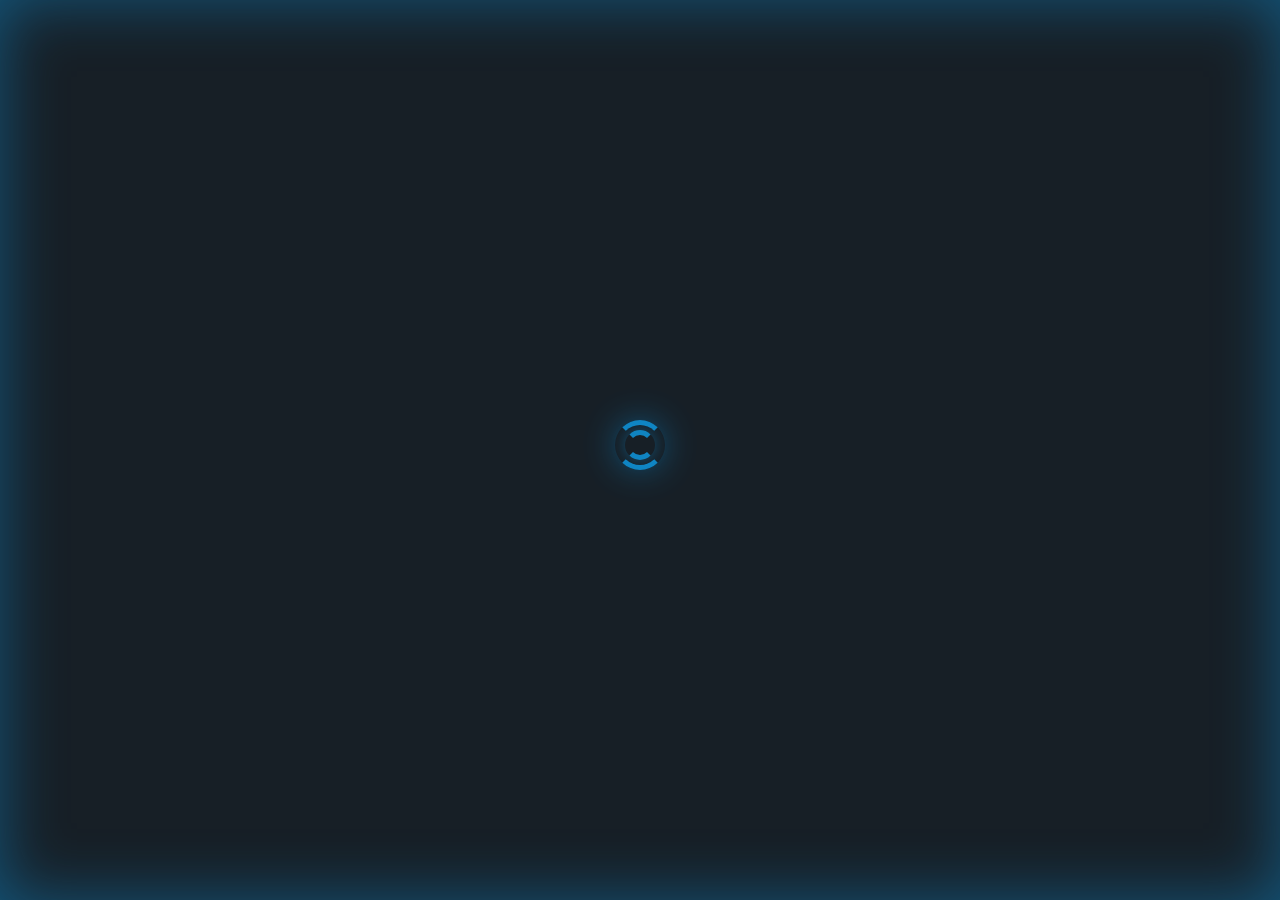
<file: data/appliances.html>
<!DOCTYPE html>
<html lang="en">

<head>
  <title>Macrobiot &mdash; Appliances</title>
  <meta name="viewport" content="width=device-width, initial-scale=1">
  <link rel="icon" href="data:,">
  <link rel="stylesheet" type="text/css" href="style.css">
  <meta http-equiv="content-type" content="text/html;charset=UTF-8">
  <meta name="viewport" content="width=device-width, initial-scale=1">


  <style>
    .switch2 {position: relative;
  display: inline-block;
  width: 60px;
  height: 34px;} 
    .switch2 input {opacity: 0;
  width: 0;
  height: 0;}
    .slider {position: absolute;
  cursor: pointer;
  top: 0;
  left: 0;
  right: 0;
  bottom: 0;
  border-radius: 34px;
  background-color: rgba(15,156,230,.25);
  -webkit-transition: .4s;
  transition: .4s;}
    .slider:before {position: absolute;
  content: "";
  height: 26px;
  width: 26px;
  left: 4px;
  bottom: 4px;
  border-radius: 50%;
  background-color: white;
  -webkit-transition: .4s;
  transition: .4s;}
    input:checked+.slider {background-color: rgba(15,156,230,.45);}
    input:focus + .slider {
  box-shadow: 0 0 1px #2196F3;
}

input:checked + .slider:before {
  -webkit-transform: translateX(26px);
  -ms-transform: translateX(26px);
  transform: translateX(26px);
}

    .slider2 { -webkit-appearance: none; margin: 14px; width: 300px; height: 20px; background: #ccc;
      outline: none; -webkit-transition: .2s; transition: opacity .2s;}
    .slider2::-webkit-slider-thumb {-webkit-appearance: none; appearance: none; width: 30px; height: 30px; background: #2f4468; cursor: pointer;}
    .slider2::-moz-range-thumb { width: 30px; height: 30px; background: #2f4468; cursor: pointer; } 
  </style>

</head>

<body>

  <!-- Preloader -->
  <div id="iot-preloader">
    <div class="center-preloader d-flex align-items-center">
      <div class="spinners">
        <div class="spinner01"></div>
        <div class="spinner02"></div>
      </div>
    </div>
  </div>

  <!-- Wrapper START -->
  <div id="wrapper" class="hidden">
    <!-- Top navbar START -->
    <nav class="navbar navbar-expand fixed-top d-flex flex-row justify-content-start">
      <div class="d-none d-lg-block">
        <form>
          <div id="menu-minifier">
            <label>
              <svg width="32" height="32" viewBox="0 0 32 32">
                <rect x="2" y="8" width="4" height="3" class="menu-dots"></rect>
                <rect x="2" y="15" width="4" height="3" class="menu-dots"></rect>
                <rect x="2" y="22" width="4" height="3" class="menu-dots"></rect>
                <rect x="8" y="8" width="21" height="3" class="menu-lines"></rect>
                <rect x="8" y="15" width="21" height="3" class="menu-lines"></rect>
                <rect x="8" y="22" width="21" height="3" class="menu-lines"></rect>
              </svg>
              <input id="minifier" type="checkbox"> 
            </label>
            <div class="info-holder info-rb">
              <div data-toggle="popover-all" data-content="Checkbox element using localStorage to remember the last status." data-original-title="Side menu narrowing" data-placement="right"></div>
            </div>
          </div>
        </form>
      </div>
      <a class="navbar-brand px-lg-3 px-1 mr-0" href="#">Welcome To Smart Home Dashboard</a>
      <div class="ml-auto">
        <div class="navbar-nav flex-row navbar-icons">
          
          <div id="user-menu" class="nav-item dropdown">
            <button class="btn btn-link nav-link dropdown-toggle" title="User" type="button" data-toggle="dropdown" aria-haspopup="true" aria-expanded="false">
              <svg class="icon-sprite"><use xlink:href="icons-sprite.svg#user"/></svg>
            </button>
            <div class="dropdown-menu dropdown-menu-right">

              <a class = "dropdown-item" href="#" onclick="logoutButton()">Logout</a>
              <script type="text/javascript">function logoutButton() {
  var xhr = new XMLHttpRequest();
  xhr.open("GET", "/logout", true);
  xhr.send();
  setTimeout(function(){ window.open("/logged-out","_self"); }, 1000);
}</script>
            </div>
          </div>
          <div class="nav-item d-lg-none">
            <button id="sidebar-toggler" type="button" class="btn btn-link nav-link" data-toggle="offcanvas">
              <svg class="icon-sprite"><use xlink:href="icons-sprite.svg#menu"/></svg>
            </button>
          </div>
        </div>
      </div>
    </nav>
    <!-- Top navbar END -->
    <!-- wrapper-offcanvas START -->
    <div class="wrapper-offcanvas">
      <!-- row-offcanvas START -->
      <div class="row-offcanvas row-offcanvas-left">
        <!-- Side menu START -->
        <div id="sidebar" class="sidebar-offcanvas">
          <ul class="nav flex-column nav-sidebar">
            <li class="nav-item">
              <a class="nav-link" href="index.html">
                <svg class="icon-sprite"><use xlink:href="icons-sprite.svg#home"/></svg> Home
              </a>
            </li>
            <li class="nav-item">
              <a class="nav-link" href="lights.html">
                <svg class="icon-sprite"><use xlink:href="icons-sprite.svg#bulb-eco"/></svg> Lights
              </a>
            </li>

            <li class="nav-item active">
              <a class="nav-link active" href="appliances.html">
                <svg class="icon-sprite"><use xlink:href="icons-sprite.svg#appliances"/></svg> Appliances
              </a>
            </li>
            <li class="nav-item">
              <a class="nav-link" href="climate.html" target="_blank">
        <svg class="icon-sprite"><use xlink:href="icons-sprite.svg#thermometer"/></svg> <span>Climate</span>
              </a>
            </li>

          </ul>
        </div>
        <!-- Side menu END -->
        <!-- Main content START -->
        <div id="main">
          <div class="container-fluid">
            <div class="row">
              <!-- Appliances  START -->
              <div class="col-sm-12 col-md-6">

                <!-- FAN Bathroom  START -->
                <div class="card active" data-unit="fan-bathroom">
                  <!-- FAN Bathroom switch START -->
                  <ul class="list-group borderless">
                    <li class="list-group-item align-items-center">
                      <svg class="icon-sprite icon-1x">
                              <use xlink:href="icons-sprite.svg#fan"/>
                            </svg>
                      <h5>Fan</h5>                    
                    </li>
                  </ul>
                  <!-- FAN Bathroom switch END -->
                  
                    <hr class="my-0">
                    <ul class="list-group borderless px-1">
                      <li class="list-group-item pb-0">
                        <p class="specs">Switch</p>
                        <p class="ml-auto mb-0">%BUTTONPLACEHOLDER%</p>
                      </li>
                    </ul>
                    <!-- Speed control - range slider START -->
                    <ul class="list-group borderless px-1" data-rangeslider="fan-02">
                      <li class="list-group-item">
                        <p class="specs">Time</p>
                        <p class="ml-auto mb-0"><span id="timerValue">&nbsp;%TIMERVALUE%</span> Seconds</p>
                      </li>
                      <li class="list-group-item pt-0 pb-4">
                        <input type="range" onchange="updateSliderTimer(this)" id="range-output" min="1" max="20" value="%TIMERVALUE%" step="1" class="slider2">
  
<script>
function toggleCheckbox_timer(element) {
  var sliderValue = document.getElementById("range-output").value;
  var xhr = new XMLHttpRequest();
  if(element.checked){ xhr.open("GET", "/update?state=1", true); xhr.send();
    var count = sliderValue, timer = setInterval(function() {
      count--; document.getElementById("timerValue").innerHTML = count;
      if(count == 0){ clearInterval(timer); document.getElementById("timerValue").innerHTML = document.getElementById("range-output").value; }
    }, 1000);
    sliderValue = sliderValue*1000;
    setTimeout(function(){ xhr.open("GET", "/update?state=0", true); 
    document.getElementById(element.id).checked = false; xhr.send(); }, sliderValue);
  }
}
function updateSliderTimer(element) {
  var sliderValue = document.getElementById("range-output").value;
  document.getElementById("timerValue").innerHTML = sliderValue;
  var xhr = new XMLHttpRequest();
  xhr.open("GET", "/slider?value="+sliderValue, true);
  xhr.send();
}
</script>

                      </li>
                    </ul>
                    <!-- Speed control - range slider END -->
                 
                </div>
                <!-- FAN Bathroom END -->

                
              </div>
              <div class="col-sm-12 col-md-6 col-xl-6">
                <div class="card" data-unit="switch-light-8">
                  <!-- Light switch START -->
                  <div class="card-body d-flex flex-row justify-content-start">
                    <svg class="icon-sprite">
                      <use class="glow" fill="url(#radial-glow)" xlink:href="icons-sprite.svg#glow"/>
                      <use xlink:href="icons-sprite.svg#bulb-eco"/>
                    </svg>
                    <h5>Garage Flood Light</h5>
                    %FLASH%
                    <script>function toggleFlash(element) {
  var xhr = new XMLHttpRequest();
  if(element.checked){ xhr.open("GET", "/updateflash?state=1", true); }
  else { xhr.open("GET", "/updateflash?state=0", true); }
  xhr.send();
}
</script>
                  </div>
                  <!-- Light switch END -->
                  <hr class="my-0">
                  <!-- Bulb details START -->
                  <ul class="list-group borderless px-1">
                    <li class="list-group-item">
                      <p class="specs">Connection</p>
                      <p class="ml-auto mb-0 text-success">OK</p>
                    </li>
                    <li class="list-group-item pt-0">
                      <p class="specs">Power Consumption</p>
                      <p class="ml-auto mb-0">30W</p>
                    </li>
                    <li class="list-group-item pt-0 pb-4">
                      <p class="specs">Voltage range</p>
                      <p class="ml-auto mb-0">110-130V</p>
                    </li>
                  </ul>
                  <!-- Bulb details END -->
                </div>
              </div>





<div class="col-sm-12 col-md-12">
                <!-- TV2  START -->
                <div class="card" data-unit="tv-lcd-2">
                  <!-- TV2 switch START -->
                  <ul class="list-group borderless">
                    <li class="list-group-item align-items-center">
                      
                      <h5>Gas Leakage Email Alert</h5>
                      <label class="switch ml-auto">
                        <input type="checkbox" id="tv-lcd-2">
                      </label>
                    </li>
                  </ul>
                  <!-- TV2 switch END -->
                  <div class="only-if-active">
                    <hr class="my-0">

  <span class="list-group-item pt-3" style="float: right;">Current Gas Value</span>
  <span class="list-group-item pt-3"><p class="text-success"><b>%GASVALUE%&#37;</b></p></span>
  <hr class="my-0">
  <li class="list-group-item pb-0">
  <form action="/get">
    Email Address <input type="email" name="email_input" value="%EMAIL_INPUT%" required><br/><br/>
    Enable Email Notification <input type="checkbox" name="enable_email_input" style="zoom: 1.3;transform: scale(1.3);-ms-transform: scale(1.3);-webkit-transform: scale(1.3);-o-transform: scale(1.3);-moz-transform: scale(1.3);transform-origin: 0 0;-ms-transform-origin: 0 0;-webkit-transform-origin: 0 0;-o-transform-origin: 0 0;-moz-transform-origin: 0 0;" name="enable_email_input" value="true" %ENABLE_EMAIL% required><br/><br/>
    Gas Level Threshold <input type="number" step="1" min="40" max="100" name="threshold_input" value="%THRESHOLD%" required><br/><br/>
    <input type="submit" class="btn btn-success" value="Submit"><br/><br/>
  </form>
</li>


                  </div>
                </div>
                <!-- TV2  END -->
              </div>


          </div>
          <!-- Main content overlay when side menu appears  -->
          <div class="cover-offcanvas" data-toggle="offcanvas"></div>
        </div>
        <!-- Main content END -->
      </div>
      <!-- row-offcanvas END -->
    </div>
    <!-- wrapper-offcanvas END -->
  </div>
  <!-- Wrapper END -->

  <!-- SVG isible -->
  <svg id="svg-tool" xmlns="http://www.w3.org/2000/svg" xmlns:xlink="http://www.w3.org/1999/xlink">
    <defs>
      <style type="text/css">
          .glow circle {fill:url(#radial-glow)}
      </style>
      <filter id="blur" x="-25%" y="-25%" width="150%" height="150%">
          <feGaussianBlur in="SourceGraphic" stdDeviation="3"/>
      </filter>
      <radialGradient id="radial-glow" fx="50%" fy="50%" r="50%">
          <stop offset="0" stop-color="#0F9CE6" stop-opacity="1"/>
          <stop offset="1" stop-color="#0F9CE6" stop-opacity="0" />
      </radialGradient>
    </defs>
  </svg>

 <!-- jQuery -->
    <script src="https://code.jquery.com/jquery-3.4.1.min.js" integrity="sha256-CSXorXvZcTkaix6Yvo6HppcZGetbYMGWSFlBw8HfCJo=" crossorigin="anonymous"></script>

  <!-- Bootstrap bundle -->
  <script src="bootstrap.bundle.min.js"></script>

  <!-- Cross browser support for SVG icon sprites -->
  <script src="svg4everybody.min.js"></script>

  <!-- jQuery countdown timer plugin (Exit modal, Garage doors, Washing machine) -->
  <script src="iot-timer.min.js"></script>

  <!-- jQuery range-slider plugin (Dimmers, Fridge temperature) -->
  <script src="iot-range-slider.min.js"></script>

  <!-- Basic theme functionality (arming, garage doors, switches ...) - using jQuery -->
  <script src="iot-functions.min.js"></script>

  <script>
    $(document).ready(function() {


      // Get checkbox statuses from localStorage if available (IE)
      if (localStorage) {

        // Menu minifier status (Contract/expand side menu on large screens)
        var checkboxValue = localStorage.getItem('minifier');

        if (checkboxValue === 'true') {
          $('#sidebar,#menu-minifier').addClass('mini');
          $('#minifier').prop('checked', true);

        } else {

          if ($('#minifier').is(':checked')) {
            $('#sidebar,#menu-minifier').addClass('mini');
            $('#minifier').prop('checked', true);
          } else {
            $('#sidebar,#menu-minifier').removeClass('mini');
            $('#minifier').prop('checked', false);
          }
        }

        // Switch statuses
        var switchValues = JSON.parse(localStorage.getItem('switchValues')) || {};

        $.each(switchValues, function(key, value) {

          // Apply only if element is included on the page
          if ($('[data-unit="' + key + '"]').length) {

            if (value === true) {

              // Apply appearance of the "unit" and checkbox element
              $('[data-unit="' + key + '"]').addClass("active");
              $("#" + key).prop('checked', true);
              $("#" + key).closest("label").addClass("checked");

            } else {
              $('[data-unit="' + key + '"]').removeClass("active");
              $("#" + key).prop('checked', false);
              $("#" + key).closest("label").removeClass("checked");

            }
          }
        });

        // Range Slider values
        var rangeValues = JSON.parse(localStorage.getItem('rangeValues')) || {};

        $.each(rangeValues, function(key, value) {

          // Apply only if element is included on the page
          if ($('[data-rangeslider="' + key + '"]').length) {

            if (key === 'fridge-temp') {
              // Update Range slider - special case Fridge
              var temperatureFar = value;
              var temperatureCel = (temperatureFar - 32) * 5 / 9;
              var roundCel = Number(Math.round(temperatureCel + 'e2') + 'e-2');
              $('[data-rangeslider="' + key + '"] #fridge-temp-F').html(temperatureFar);
              $('[data-rangeslider="' + key + '"] #fridge-temp-C').html(roundCel);

            } else {
              // Update Range slider - universal
              $('[data-rangeslider="' + key + '"] input[type="range"]').val(value);
              $('[data-rangeslider="' + key + '"] .range-output').html(value);
            }
          }
        });

      }


      // Contract/expand side menu on click. (only large screens)
      $('#minifier').click(function() {

        $('#sidebar,#menu-minifier').toggleClass('mini');

        // Save side menu status to localStorage if available (IE)
        if (localStorage) {
          checkboxValue = this.checked;
          localStorage.setItem('minifier', checkboxValue);
        }

      });

      // Side menu toogler for medium and small screens
      $('[data-toggle="offcanvas"]').click(function() {
        $('.row-offcanvas').toggleClass('active');
      });

      // Switch (checkbox element) toogler
      $('.switch input[type="checkbox"]').on("change", function(t) {

        // Check the time between changes to prevert Android native browser execute twice
        // If you dont need support for Android native browser - just call "switchSingle" function
        if (this.last) {

          this.diff = t.timeStamp - this.last;

          // Don't execute if the time between changes is too short (less than 250ms) - Android native browser "twice bug"
          // The real time between two human taps/clicks is usually much more than 250ms"
          if (this.diff > 250) {

            this.last = t.timeStamp;

            iot.switchSingle(this.id, this.checked);

          } else {
            return false;
          }

        } else {

          // First attempt on this switch element
          this.last = t.timeStamp;

          iot.switchSingle(this.id, this.checked);

        }
      });


      // Data binding for numeric representation of Fan speed range slider
      $(document).on('input', 'input[type="range"].fanspeed', function() {
        $('[data-rangeslider="' + this.id + '"] .range-output').html(this.value);
      });


      // Reposition to center when a modal is shown
      $('.modal.centered').on('show.bs.modal', iot.centerModal);

      // Alerts "Close" callback - hide modal and alert indicator dot when user closes all alerts
      $('#alertsModal .alert').on('close.bs.alert', function() {
        var sum = $('#alerts-toggler').attr('data-alerts');
        sum = sum - 1;
        $('#alerts-toggler').attr('data-alerts', sum);

        if (sum === 0) {
          $('#alertsModal').modal('hide');
          $('#alerts-toggler').attr('data-toggle', 'none');

        }

      });


      // Data binding for numeric representation of Fridge range slider
      $(document).on('input', 'input[type="range"]#fridge-temp', function() {
        var temperatureFar = this.value;
        var temperatureCel = (temperatureFar - 32) * 5 / 9;
        var roundCel = Number(Math.round(temperatureCel + 'e2') + 'e-2');
        $('[data-rangeslider="' + this.id + '"] #fridge-temp-F').html(temperatureFar);
        $('[data-rangeslider="' + this.id + '"] #fridge-temp-C').html(roundCel);
      });


    });

    // Apply necessary changes, functionality when content is loaded
    $(window).on('load', function() {

      // This script is necessary for cross browsers icon sprite support (IE9+, ...) 
      svg4everybody();


      // "Timeout" function is not neccessary - important is to hide the preloader overlay
      setTimeout(function() {

        // Hide preloader overlay when content is loaded
        $('#iot-preloader,.card-preloader').fadeOut();
        $("#wrapper").removeClass("hidden");

        // Initialize range sliders
        $('input[type="range"]').rangeslider({
          polyfill: false,
          onSlideEnd: function(position, value) {

            var rangeValues = JSON.parse(localStorage.getItem('rangeValues')) || {};
            // Update localStorage
            if (localStorage) {
              rangeValues[this.$element[0].id] = value;
              localStorage.setItem("rangeValues", JSON.stringify(rangeValues));
            }
          }

        });

        // Check for Main contents scrollbar visibility and set right position for FAB button
        iot.positionFab();

      }, 800);

    });

    // Apply necessary changes if window resized
    $(window).on('resize', function() {

      // Modal reposition when the window is resized
      $('.modal.centered:visible').each(iot.centerModal);

      // Check for Main contents scrollbar visibility and set right position for FAB button
      iot.positionFab();
    });

  </script>

</body>

</html>
</file>
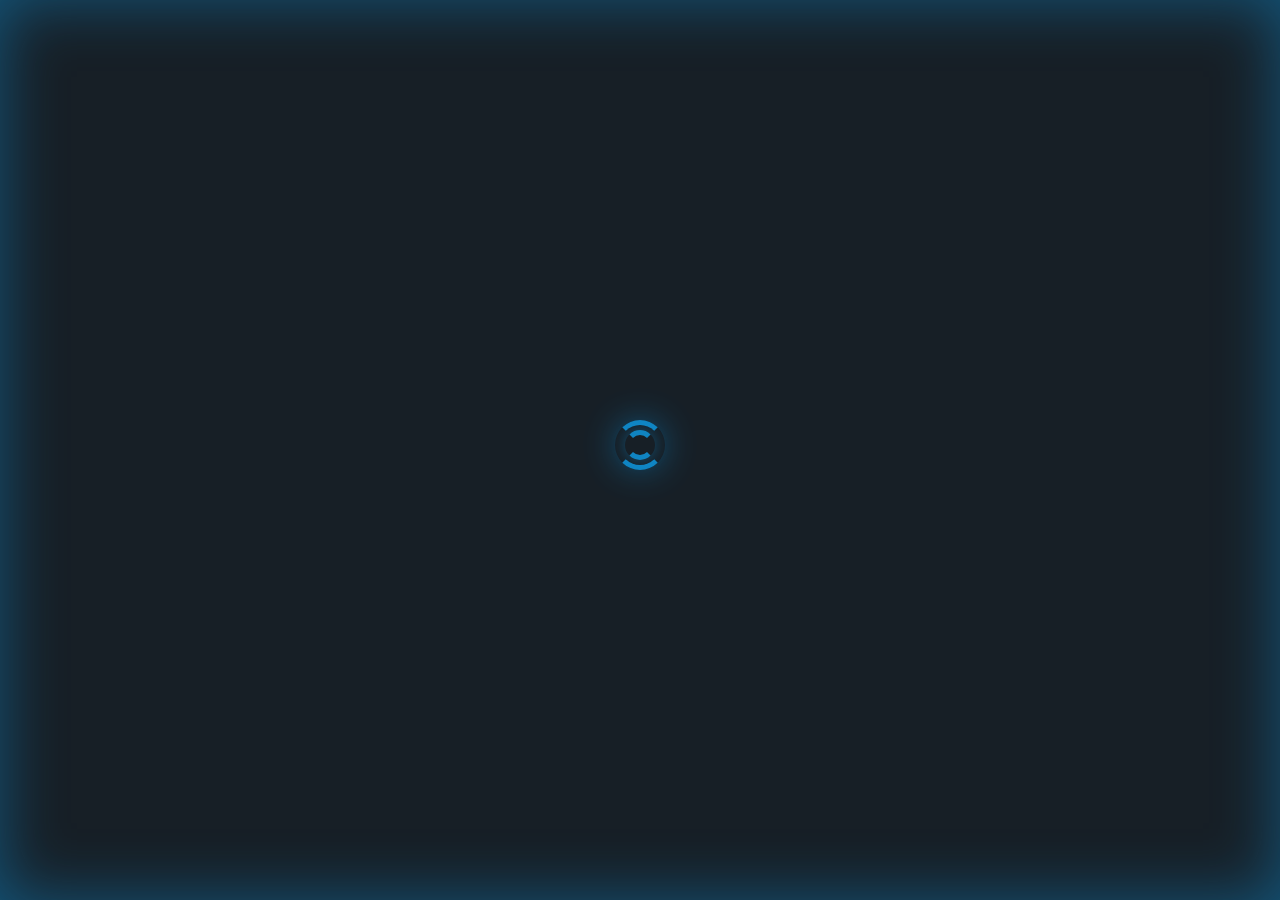
<file: Implementation/Source Code/main-program/data/appliances.html>
<!DOCTYPE html>
<html lang="en">

<head>
  <title>Macrobiot &mdash; Appliances</title>
  <meta name="viewport" content="width=device-width, initial-scale=1">
  <link rel="icon" href="data:,">
  <link rel="stylesheet" type="text/css" href="style.css">
  <meta http-equiv="content-type" content="text/html;charset=UTF-8">
  <meta name="viewport" content="width=device-width, initial-scale=1">


  <style>
    .switch2 {position: relative;
  display: inline-block;
  width: 60px;
  height: 34px;} 
    .switch2 input {opacity: 0;
  width: 0;
  height: 0;}
    .slider {position: absolute;
  cursor: pointer;
  top: 0;
  left: 0;
  right: 0;
  bottom: 0;
  border-radius: 34px;
  background-color: rgba(15,156,230,.25);
  -webkit-transition: .4s;
  transition: .4s;}
    .slider:before {position: absolute;
  content: "";
  height: 26px;
  width: 26px;
  left: 4px;
  bottom: 4px;
  border-radius: 50%;
  background-color: white;
  -webkit-transition: .4s;
  transition: .4s;}
    input:checked+.slider {background-color: rgba(15,156,230,.45);}
    input:focus + .slider {
  box-shadow: 0 0 1px #2196F3;
}

input:checked + .slider:before {
  -webkit-transform: translateX(26px);
  -ms-transform: translateX(26px);
  transform: translateX(26px);
}

    .slider2 { -webkit-appearance: none; margin: 14px; width: 300px; height: 20px; background: #ccc;
      outline: none; -webkit-transition: .2s; transition: opacity .2s;}
    .slider2::-webkit-slider-thumb {-webkit-appearance: none; appearance: none; width: 30px; height: 30px; background: #2f4468; cursor: pointer;}
    .slider2::-moz-range-thumb { width: 30px; height: 30px; background: #2f4468; cursor: pointer; } 
  </style>

</head>

<body>

  <!-- Preloader -->
  <div id="iot-preloader">
    <div class="center-preloader d-flex align-items-center">
      <div class="spinners">
        <div class="spinner01"></div>
        <div class="spinner02"></div>
      </div>
    </div>
  </div>

  <!-- Wrapper START -->
  <div id="wrapper" class="hidden">
    <!-- Top navbar START -->
    <nav class="navbar navbar-expand fixed-top d-flex flex-row justify-content-start">
      <div class="d-none d-lg-block">
        <form>
          <div id="menu-minifier">
            <label>
              <svg width="32" height="32" viewBox="0 0 32 32">
                <rect x="2" y="8" width="4" height="3" class="menu-dots"></rect>
                <rect x="2" y="15" width="4" height="3" class="menu-dots"></rect>
                <rect x="2" y="22" width="4" height="3" class="menu-dots"></rect>
                <rect x="8" y="8" width="21" height="3" class="menu-lines"></rect>
                <rect x="8" y="15" width="21" height="3" class="menu-lines"></rect>
                <rect x="8" y="22" width="21" height="3" class="menu-lines"></rect>
              </svg>
              <input id="minifier" type="checkbox"> 
            </label>
            <div class="info-holder info-rb">
              <div data-toggle="popover-all" data-content="Checkbox element using localStorage to remember the last status." data-original-title="Side menu narrowing" data-placement="right"></div>
            </div>
          </div>
        </form>
      </div>
      <a class="navbar-brand px-lg-3 px-1 mr-0" href="#">Welcome To Smart Home Dashboard</a>
      <div class="ml-auto">
        <div class="navbar-nav flex-row navbar-icons">
          
          <div id="user-menu" class="nav-item dropdown">
            <button class="btn btn-link nav-link dropdown-toggle" title="User" type="button" data-toggle="dropdown" aria-haspopup="true" aria-expanded="false">
              <svg class="icon-sprite"><use xlink:href="icons-sprite.svg#user"/></svg>
            </button>
            <div class="dropdown-menu dropdown-menu-right">

              <a class = "dropdown-item" href="#" onclick="logoutButton()">Logout</a>
              <script type="text/javascript">function logoutButton() {
  var xhr = new XMLHttpRequest();
  xhr.open("GET", "/logout", true);
  xhr.send();
  setTimeout(function(){ window.open("/logged-out","_self"); }, 1000);
}</script>
            </div>
          </div>
          <div class="nav-item d-lg-none">
            <button id="sidebar-toggler" type="button" class="btn btn-link nav-link" data-toggle="offcanvas">
              <svg class="icon-sprite"><use xlink:href="icons-sprite.svg#menu"/></svg>
            </button>
          </div>
        </div>
      </div>
    </nav>
    <!-- Top navbar END -->
    <!-- wrapper-offcanvas START -->
    <div class="wrapper-offcanvas">
      <!-- row-offcanvas START -->
      <div class="row-offcanvas row-offcanvas-left">
        <!-- Side menu START -->
        <div id="sidebar" class="sidebar-offcanvas">
          <ul class="nav flex-column nav-sidebar">
            <li class="nav-item">
              <a class="nav-link" href="index.html">
                <svg class="icon-sprite"><use xlink:href="icons-sprite.svg#home"/></svg> Home
              </a>
            </li>
            <li class="nav-item">
              <a class="nav-link" href="lights.html">
                <svg class="icon-sprite"><use xlink:href="icons-sprite.svg#bulb-eco"/></svg> Lights
              </a>
            </li>

            <li class="nav-item active">
              <a class="nav-link active" href="appliances.html">
                <svg class="icon-sprite"><use xlink:href="icons-sprite.svg#appliances"/></svg> Appliances
              </a>
            </li>
            <li class="nav-item">
              <a class="nav-link" href="climate.html" target="_blank">
        <svg class="icon-sprite"><use xlink:href="icons-sprite.svg#thermometer"/></svg> <span>Climate</span>
              </a>
            </li>

          </ul>
        </div>
        <!-- Side menu END -->
        <!-- Main content START -->
        <div id="main">
          <div class="container-fluid">
            <div class="row">
              <!-- Appliances  START -->
              <div class="col-sm-12 col-md-6">

                <!-- FAN Bathroom  START -->
                <div class="card active" data-unit="fan-bathroom">
                  <!-- FAN Bathroom switch START -->
                  <ul class="list-group borderless">
                    <li class="list-group-item align-items-center">
                      <svg class="icon-sprite icon-1x">
                              <use xlink:href="icons-sprite.svg#fan"/>
                            </svg>
                      <h5>Fan</h5>                    
                    </li>
                  </ul>
                  <!-- FAN Bathroom switch END -->
                  
                    <hr class="my-0">
                    <ul class="list-group borderless px-1">
                      <li class="list-group-item pb-0">
                        <p class="specs">Switch</p>
                        <p class="ml-auto mb-0">%BUTTONPLACEHOLDER%</p>
                      </li>
                    </ul>
                    <!-- Speed control - range slider START -->
                    <ul class="list-group borderless px-1" data-rangeslider="fan-02">
                      <li class="list-group-item">
                        <p class="specs">Time</p>
                        <p class="ml-auto mb-0"><span id="timerValue">&nbsp;%TIMERVALUE%</span> Seconds</p>
                      </li>
                      <li class="list-group-item pt-0 pb-4">
                        <input type="range" onchange="updateSliderTimer(this)" id="range-output" min="1" max="20" value="%TIMERVALUE%" step="1" class="slider2">
  
<script>
function toggleCheckbox_timer(element) {
  var sliderValue = document.getElementById("range-output").value;
  var xhr = new XMLHttpRequest();
  if(element.checked){ xhr.open("GET", "/update?state=1", true); xhr.send();
    var count = sliderValue, timer = setInterval(function() {
      count--; document.getElementById("timerValue").innerHTML = count;
      if(count == 0){ clearInterval(timer); document.getElementById("timerValue").innerHTML = document.getElementById("range-output").value; }
    }, 1000);
    sliderValue = sliderValue*1000;
    setTimeout(function(){ xhr.open("GET", "/update?state=0", true); 
    document.getElementById(element.id).checked = false; xhr.send(); }, sliderValue);
  }
}
function updateSliderTimer(element) {
  var sliderValue = document.getElementById("range-output").value;
  document.getElementById("timerValue").innerHTML = sliderValue;
  var xhr = new XMLHttpRequest();
  xhr.open("GET", "/slider?value="+sliderValue, true);
  xhr.send();
}
</script>

                      </li>
                    </ul>
                    <!-- Speed control - range slider END -->
                 
                </div>
                <!-- FAN Bathroom END -->

                
              </div>
              <div class="col-sm-12 col-md-6 col-xl-6">
                <div class="card" data-unit="switch-light-8">
                  <!-- Light switch START -->
                  <div class="card-body d-flex flex-row justify-content-start">
                    <svg class="icon-sprite">
                      <use class="glow" fill="url(#radial-glow)" xlink:href="icons-sprite.svg#glow"/>
                      <use xlink:href="icons-sprite.svg#bulb-eco"/>
                    </svg>
                    <h5>Garage Flood Light</h5>
                    %FLASH%
                    <script>function toggleFlash(element) {
  var xhr = new XMLHttpRequest();
  if(element.checked){ xhr.open("GET", "/updateflash?state=1", true); }
  else { xhr.open("GET", "/updateflash?state=0", true); }
  xhr.send();
}
</script>
                  </div>
                  <!-- Light switch END -->
                  <hr class="my-0">
                  <!-- Bulb details START -->
                  <ul class="list-group borderless px-1">
                    <li class="list-group-item">
                      <p class="specs">Connection</p>
                      <p class="ml-auto mb-0 text-success">OK</p>
                    </li>
                    <li class="list-group-item pt-0">
                      <p class="specs">Power Consumption</p>
                      <p class="ml-auto mb-0">30W</p>
                    </li>
                    <li class="list-group-item pt-0 pb-4">
                      <p class="specs">Voltage range</p>
                      <p class="ml-auto mb-0">110-130V</p>
                    </li>
                  </ul>
                  <!-- Bulb details END -->
                </div>
              </div>





<div class="col-sm-12 col-md-12">
                <!-- TV2  START -->
                <div class="card" data-unit="tv-lcd-2">
                  <!-- TV2 switch START -->
                  <ul class="list-group borderless">
                    <li class="list-group-item align-items-center">
                      
                      <h5>Gas Leakage Email Alert</h5>
                      <label class="switch ml-auto">
                        <input type="checkbox" id="tv-lcd-2">
                      </label>
                    </li>
                  </ul>
                  <!-- TV2 switch END -->
                  <div class="only-if-active">
                    <hr class="my-0">

  <span class="list-group-item pt-3" style="float: right;">Current Gas Value</span>
  <span class="list-group-item pt-3"><p class="text-success"><b>%GASVALUE%&#37;</b></p></span>
  <hr class="my-0">
  <li class="list-group-item pb-0">
  <form action="/get">
    Email Address <input type="email" name="email_input" value="%EMAIL_INPUT%" required><br/><br/>
    Enable Email Notification <input type="checkbox" name="enable_email_input" style="zoom: 1.3;transform: scale(1.3);-ms-transform: scale(1.3);-webkit-transform: scale(1.3);-o-transform: scale(1.3);-moz-transform: scale(1.3);transform-origin: 0 0;-ms-transform-origin: 0 0;-webkit-transform-origin: 0 0;-o-transform-origin: 0 0;-moz-transform-origin: 0 0;" name="enable_email_input" value="true" %ENABLE_EMAIL% required><br/><br/>
    Gas Level Threshold <input type="number" step="1" min="40" max="100" name="threshold_input" value="%THRESHOLD%" required><br/><br/>
    <input type="submit" class="btn btn-success" value="Submit"><br/><br/>
  </form>
</li>


                  </div>
                </div>
                <!-- TV2  END -->
              </div>


          </div>
          <!-- Main content overlay when side menu appears  -->
          <div class="cover-offcanvas" data-toggle="offcanvas"></div>
        </div>
        <!-- Main content END -->
      </div>
      <!-- row-offcanvas END -->
    </div>
    <!-- wrapper-offcanvas END -->
  </div>
  <!-- Wrapper END -->

  <!-- SVG isible -->
  <svg id="svg-tool" xmlns="http://www.w3.org/2000/svg" xmlns:xlink="http://www.w3.org/1999/xlink">
    <defs>
      <style type="text/css">
          .glow circle {fill:url(#radial-glow)}
      </style>
      <filter id="blur" x="-25%" y="-25%" width="150%" height="150%">
          <feGaussianBlur in="SourceGraphic" stdDeviation="3"/>
      </filter>
      <radialGradient id="radial-glow" fx="50%" fy="50%" r="50%">
          <stop offset="0" stop-color="#0F9CE6" stop-opacity="1"/>
          <stop offset="1" stop-color="#0F9CE6" stop-opacity="0" />
      </radialGradient>
    </defs>
  </svg>

 <!-- jQuery -->
    <script src="https://code.jquery.com/jquery-3.4.1.min.js" integrity="sha256-CSXorXvZcTkaix6Yvo6HppcZGetbYMGWSFlBw8HfCJo=" crossorigin="anonymous"></script>

  <!-- Bootstrap bundle -->
  <script src="bootstrap.bundle.min.js"></script>

  <!-- Cross browser support for SVG icon sprites -->
  <script src="svg4everybody.min.js"></script>

  <!-- jQuery countdown timer plugin (Exit modal, Garage doors, Washing machine) -->
  <script src="iot-timer.min.js"></script>

  <!-- jQuery range-slider plugin (Dimmers, Fridge temperature) -->
  <script src="iot-range-slider.min.js"></script>

  <!-- Basic theme functionality (arming, garage doors, switches ...) - using jQuery -->
  <script src="iot-functions.min.js"></script>

  <script>
    $(document).ready(function() {


      // Get checkbox statuses from localStorage if available (IE)
      if (localStorage) {

        // Menu minifier status (Contract/expand side menu on large screens)
        var checkboxValue = localStorage.getItem('minifier');

        if (checkboxValue === 'true') {
          $('#sidebar,#menu-minifier').addClass('mini');
          $('#minifier').prop('checked', true);

        } else {

          if ($('#minifier').is(':checked')) {
            $('#sidebar,#menu-minifier').addClass('mini');
            $('#minifier').prop('checked', true);
          } else {
            $('#sidebar,#menu-minifier').removeClass('mini');
            $('#minifier').prop('checked', false);
          }
        }

        // Switch statuses
        var switchValues = JSON.parse(localStorage.getItem('switchValues')) || {};

        $.each(switchValues, function(key, value) {

          // Apply only if element is included on the page
          if ($('[data-unit="' + key + '"]').length) {

            if (value === true) {

              // Apply appearance of the "unit" and checkbox element
              $('[data-unit="' + key + '"]').addClass("active");
              $("#" + key).prop('checked', true);
              $("#" + key).closest("label").addClass("checked");

            } else {
              $('[data-unit="' + key + '"]').removeClass("active");
              $("#" + key).prop('checked', false);
              $("#" + key).closest("label").removeClass("checked");

            }
          }
        });

        // Range Slider values
        var rangeValues = JSON.parse(localStorage.getItem('rangeValues')) || {};

        $.each(rangeValues, function(key, value) {

          // Apply only if element is included on the page
          if ($('[data-rangeslider="' + key + '"]').length) {

            if (key === 'fridge-temp') {
              // Update Range slider - special case Fridge
              var temperatureFar = value;
              var temperatureCel = (temperatureFar - 32) * 5 / 9;
              var roundCel = Number(Math.round(temperatureCel + 'e2') + 'e-2');
              $('[data-rangeslider="' + key + '"] #fridge-temp-F').html(temperatureFar);
              $('[data-rangeslider="' + key + '"] #fridge-temp-C').html(roundCel);

            } else {
              // Update Range slider - universal
              $('[data-rangeslider="' + key + '"] input[type="range"]').val(value);
              $('[data-rangeslider="' + key + '"] .range-output').html(value);
            }
          }
        });

      }


      // Contract/expand side menu on click. (only large screens)
      $('#minifier').click(function() {

        $('#sidebar,#menu-minifier').toggleClass('mini');

        // Save side menu status to localStorage if available (IE)
        if (localStorage) {
          checkboxValue = this.checked;
          localStorage.setItem('minifier', checkboxValue);
        }

      });

      // Side menu toogler for medium and small screens
      $('[data-toggle="offcanvas"]').click(function() {
        $('.row-offcanvas').toggleClass('active');
      });

      // Switch (checkbox element) toogler
      $('.switch input[type="checkbox"]').on("change", function(t) {

        // Check the time between changes to prevert Android native browser execute twice
        // If you dont need support for Android native browser - just call "switchSingle" function
        if (this.last) {

          this.diff = t.timeStamp - this.last;

          // Don't execute if the time between changes is too short (less than 250ms) - Android native browser "twice bug"
          // The real time between two human taps/clicks is usually much more than 250ms"
          if (this.diff > 250) {

            this.last = t.timeStamp;

            iot.switchSingle(this.id, this.checked);

          } else {
            return false;
          }

        } else {

          // First attempt on this switch element
          this.last = t.timeStamp;

          iot.switchSingle(this.id, this.checked);

        }
      });


      // Data binding for numeric representation of Fan speed range slider
      $(document).on('input', 'input[type="range"].fanspeed', function() {
        $('[data-rangeslider="' + this.id + '"] .range-output').html(this.value);
      });


      // Reposition to center when a modal is shown
      $('.modal.centered').on('show.bs.modal', iot.centerModal);

      // Alerts "Close" callback - hide modal and alert indicator dot when user closes all alerts
      $('#alertsModal .alert').on('close.bs.alert', function() {
        var sum = $('#alerts-toggler').attr('data-alerts');
        sum = sum - 1;
        $('#alerts-toggler').attr('data-alerts', sum);

        if (sum === 0) {
          $('#alertsModal').modal('hide');
          $('#alerts-toggler').attr('data-toggle', 'none');

        }

      });


      // Data binding for numeric representation of Fridge range slider
      $(document).on('input', 'input[type="range"]#fridge-temp', function() {
        var temperatureFar = this.value;
        var temperatureCel = (temperatureFar - 32) * 5 / 9;
        var roundCel = Number(Math.round(temperatureCel + 'e2') + 'e-2');
        $('[data-rangeslider="' + this.id + '"] #fridge-temp-F').html(temperatureFar);
        $('[data-rangeslider="' + this.id + '"] #fridge-temp-C').html(roundCel);
      });


    });

    // Apply necessary changes, functionality when content is loaded
    $(window).on('load', function() {

      // This script is necessary for cross browsers icon sprite support (IE9+, ...) 
      svg4everybody();


      // "Timeout" function is not neccessary - important is to hide the preloader overlay
      setTimeout(function() {

        // Hide preloader overlay when content is loaded
        $('#iot-preloader,.card-preloader').fadeOut();
        $("#wrapper").removeClass("hidden");

        // Initialize range sliders
        $('input[type="range"]').rangeslider({
          polyfill: false,
          onSlideEnd: function(position, value) {

            var rangeValues = JSON.parse(localStorage.getItem('rangeValues')) || {};
            // Update localStorage
            if (localStorage) {
              rangeValues[this.$element[0].id] = value;
              localStorage.setItem("rangeValues", JSON.stringify(rangeValues));
            }
          }

        });

        // Check for Main contents scrollbar visibility and set right position for FAB button
        iot.positionFab();

      }, 800);

    });

    // Apply necessary changes if window resized
    $(window).on('resize', function() {

      // Modal reposition when the window is resized
      $('.modal.centered:visible').each(iot.centerModal);

      // Check for Main contents scrollbar visibility and set right position for FAB button
      iot.positionFab();
    });

  </script>

</body>

</html>
</file>
